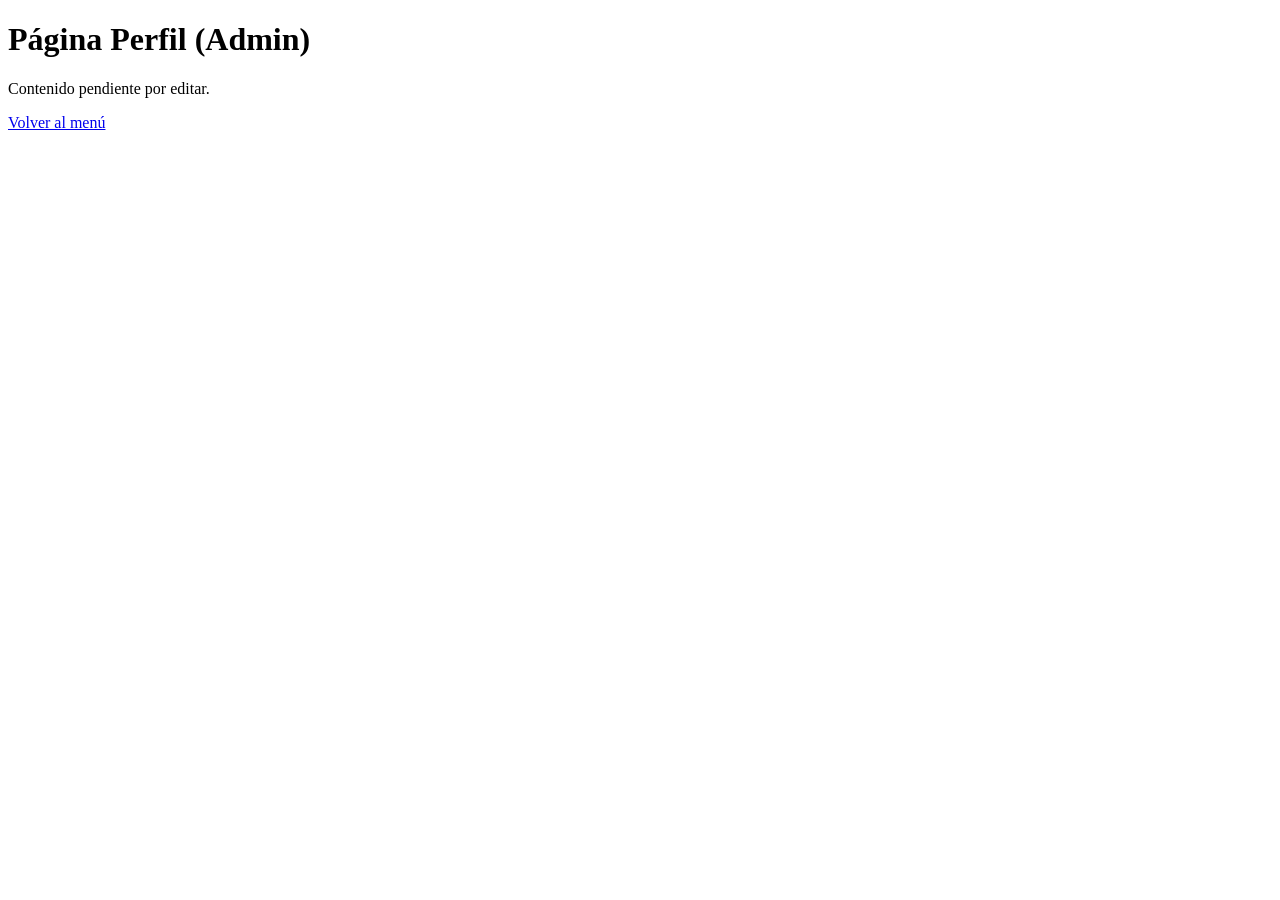
<file: admin/perfil.html>
<!doctype html>
<html lang="es">
<head>
  <meta charset="UTF-8">
  <meta name="viewport" content="width=device-width, initial-scale=1.0">
  <title>Perfil - Admin</title>
</head>
<body>
  <h1>Página Perfil (Admin)</h1>
  <p>Contenido pendiente por editar.</p>
  <a href="menuadmin.html">Volver al menú</a>
</body>
</html>
</file>
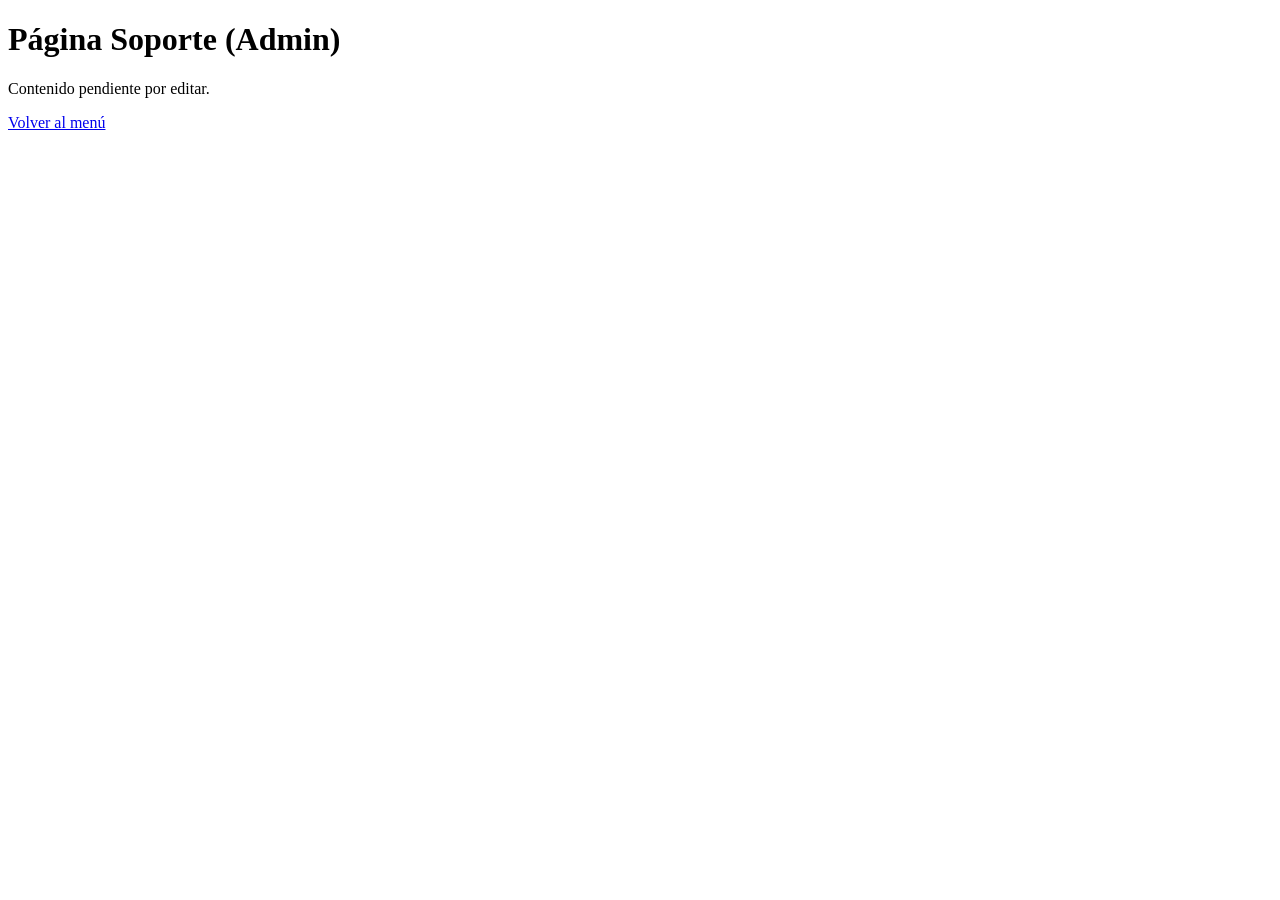
<file: admin/soporte.html>
<!doctype html>
<html lang="es">
<head>
  <meta charset="UTF-8">
  <meta name="viewport" content="width=device-width, initial-scale=1.0">
  <title>Soporte - Admin</title>
</head>
<body>
  <h1>Página Soporte (Admin)</h1>
  <p>Contenido pendiente por editar.</p>
  <a href="menuadmin.html">Volver al menú</a>
</body>
</html>
</file>
